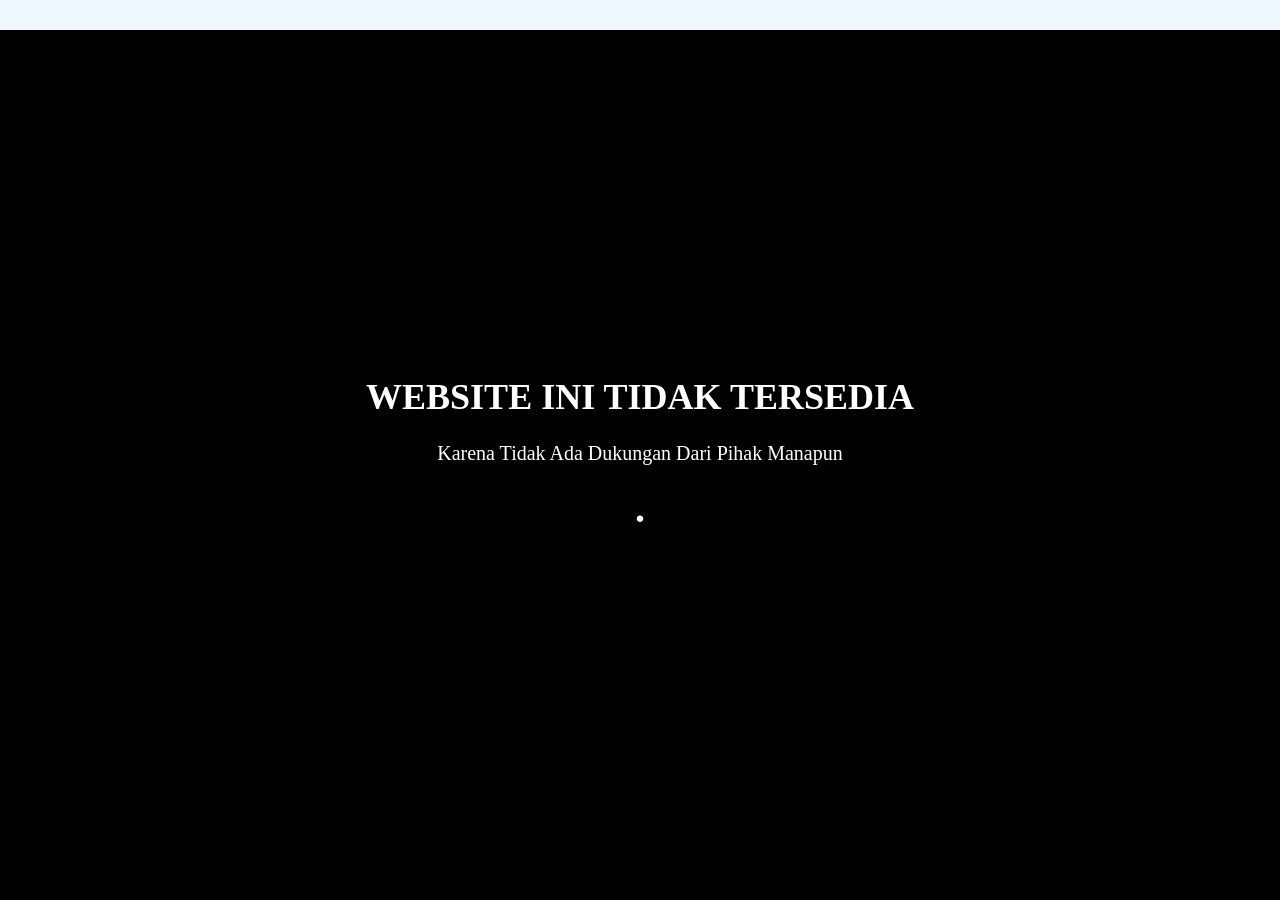
<file: index.html>
<!DOCTYPE html>
<html lang="en">
<head>
  <meta charset="UTF-8">
  <meta name="viewport" content="width=device-width, initial-scale=1.0">
  <title>Not Found</title>

  <style>
    body {
      background-color: black;
      margin: 0;
      overflow: hidden;

      /* CENTER PERFECT */
      display: flex;
      flex-direction: column;
      justify-content: center;
      align-items: center;
      height: 100vh;
    }

    .up {
      position: absolute;
      top: 0;
      width: 100%;
      height: 30px;
      background-color: aliceblue;
    }

    .mid {
      color: white;
      text-align: center;
      padding: 20px;
      max-width: 90%;
    }

    h1 {
      font-size: clamp(20px, 5vw, 36px);
    }

    h3 {
      font-size: clamp(14px, 3vw, 20px);
      font-weight: normal;
    }

    b {
      font-size: clamp(20px, 6vw, 40px);
    }

    /* STAR */
    .star {
      position: absolute;
      background: white;
      border-radius: 50%;
      opacity: 0.8;
      animation: fall linear infinite;
    }

    @keyframes fall {
      0% { transform: translateY(0); opacity: 0; }
      10% { opacity: 1; }
      100% { transform: translateY(100vh); opacity: 0; }
    }

  </style>
</head>

<body>

  <div class="up"></div>

  <div class="mid">
    <h1>WEBSITE INI TIDAK TERSEDIA</h1>
    <h3>Karena Tidak Ada Dukungan Dari Pihak Manapun</h3>
    <p><b>.</b></p>
  </div>

<script>
  const numStars = window.innerWidth < 600 ? 120 : 300; // HP lebih ringan

  for(let i = 0; i < numStars; i++){
    const star = document.createElement('div');
    star.classList.add('star');

    star.style.left = Math.random() * window.innerWidth + 'px';
    star.style.top = Math.random() * -window.innerHeight + 'px';

    const size = Math.random() * 2 + 1;
    star.style.width = star.style.height = size + 'px';

    star.style.animationDuration = (Math.random() * 5 + 3) + 's';
    star.style.animationDelay = Math.random() * 5 + 's';

    document.body.appendChild(star);
  }
</script>

</body>
</html>
</file>
